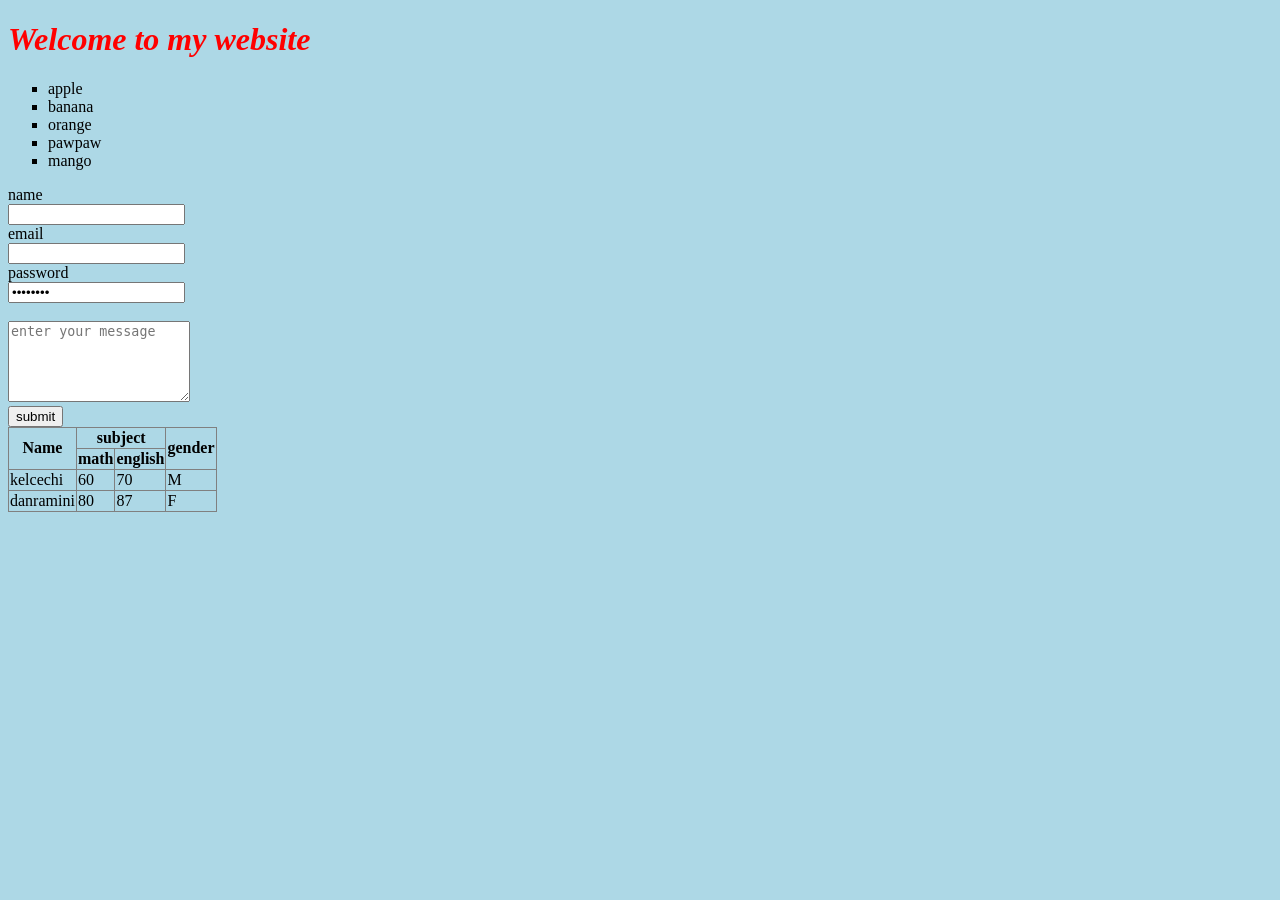
<file: exam.html>
<!DOCTYPE html>
<html lang="en">
<head>
    <meta charset="UTF-8">
    <meta name="viewport" content="width=device-width, initial-scale=1.0">
    <title>MY FIRST WEB PAGE</title>
</head>
<body style="background-color: lightblue;">
    <h1 style="color: red;"><b><i>Welcome to my website</b></i></h1>
<ul type="square">
    <li>apple</li>
     <li>banana</li>
      <li>orange</li>
       <li>pawpaw</li>
        <li>mango</li>
</ul>
<form action="" method="post">
<label for="name">name</label><br>
<input type="text" name="name" id="name"><br>
<label for="email">email</label><br>
<input type="email" name="email" id="email"><br>
<label for="password">password</label><br>
<input type="password" value="password" required><br><br>
<textarea placeholder="enter your message" rows="5" required></textarea><br>
<button>submit</button>
</form>
<table border="1" style="border-collapse: collapse;">
    <tr>
        <th rowspan="2">Name</th>
        <th colspan="2">subject</th>
        <th rowspan="2">gender</th>
    </tr>
    <tr>
        <th>math</th>
        <th>english</th>
    </tr>
    <tr>
        <td>kelcechi</td>
        <td>60</td>
        <td>70</td>
        <td >M</td>
    </tr>
    <tr>
        <td>danramini</td>
        <td>80</td>
        <td>87</td>
        <td>F</td>
    </tr>
</table>
    
</body>
</html>
</file>
